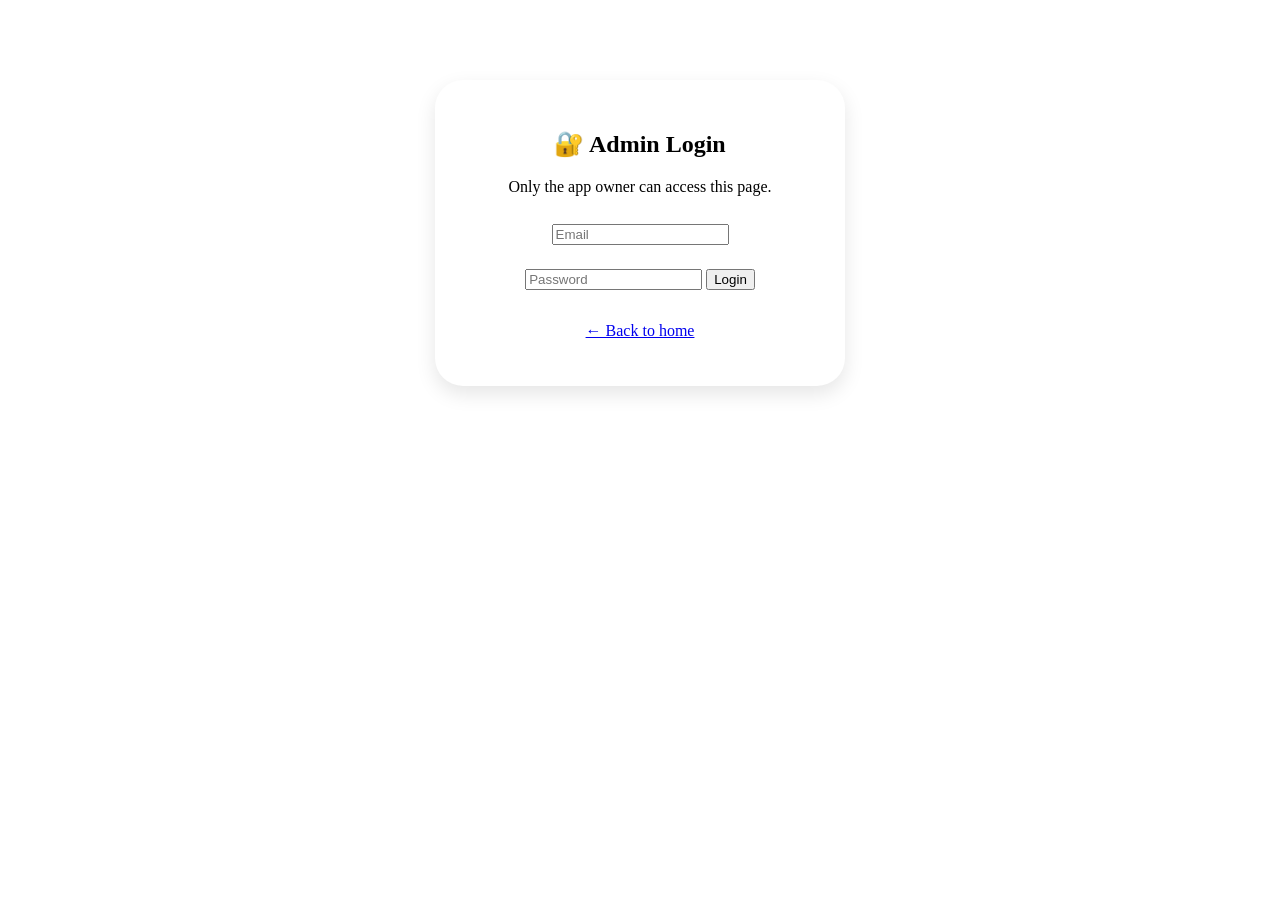
<file: admin-login.html>
<!DOCTYPE html>
<html>
<head>
    <meta charset="UTF-8">
    <meta name="viewport" content="width=device-width, initial-scale=1.0">
    <title>Admin Login</title>
    <link rel="stylesheet" href="style.css">
    <style>
        .login-container {
            max-width: 350px;
            margin: 80px auto;
            background: white;
            padding: 30px;
            border-radius: 28px;
            box-shadow: 0 8px 20px rgba(0,0,0,0.1);
            text-align: center;
        }
        input {
            margin: 12px 0;
        }
        button {
            margin-top: 10px;
        }
    </style>
</head>
<body>
    <div class="login-container">
        <h2>🔐 Admin Login</h2>
        <p>Only the app owner can access this page.</p>
        <input type="email" id="adminEmail" placeholder="Email" autocomplete="off">
        <input type="password" id="adminPassword" placeholder="Password">
        <button onclick="loginAdmin()">Login</button>
        <p style="margin-top: 20px;"><a href="index.html">← Back to home</a></p>
    </div>
    <script>
        function loginAdmin() {
            const email = document.getElementById("adminEmail").value;
            const pwd = document.getElementById("adminPassword").value;
            // CHANGE THESE to your own secret credentials
            const correctEmail = "admin@studentmarket.com";
            const correctPassword = "admin123";
            if (email === correctEmail && pwd === correctPassword) {
                localStorage.setItem("adminLoggedIn", "true");
                window.location.href = "admin.html";
            } else {
                alert("Wrong email or password. Access denied.");
            }
        }
    </script>
</body>
</html>
</file>
<file: style.css>
/* custom.css – extra styles beyond Tailwind */
.category-scroll {
    overflow-x: auto;
    scrollbar-width: thin;
    -webkit-overflow-scrolling: touch;
}
.category-scroll::-webkit-scrollbar {
    height: 4px;
}
.category-scroll::-webkit-scrollbar-track {
    background: #e2e8f0;
    border-radius: 10px;
}
.category-scroll::-webkit-scrollbar-thumb {
    background: #cbd5e1;
    border-radius: 10px;
}
.category-scroll::-webkit-scrollbar-thumb:hover {
    background: #94a3b8;
}

/* Product card hover effect */
.product-card {
    transition: transform 0.2s, box-shadow 0.2s;
}
.product-card:hover {
    transform: translateY(-4px);
    box-shadow: 0 12px 24px rgba(0,0,0,0.1);
}

/* Modal backdrop blur */
.modal-backdrop {
    backdrop-filter: blur(4px);
}

/* Custom focus ring (override Tailwind) */
input:focus, textarea:focus, select:focus {
    outline: none;
    ring: 2px solid #003261;
}

/* Admin stats cards */
.stat-card {
    transition: all 0.2s;
}
.stat-card:hover {
    transform: translateY(-2px);
}
</file>
